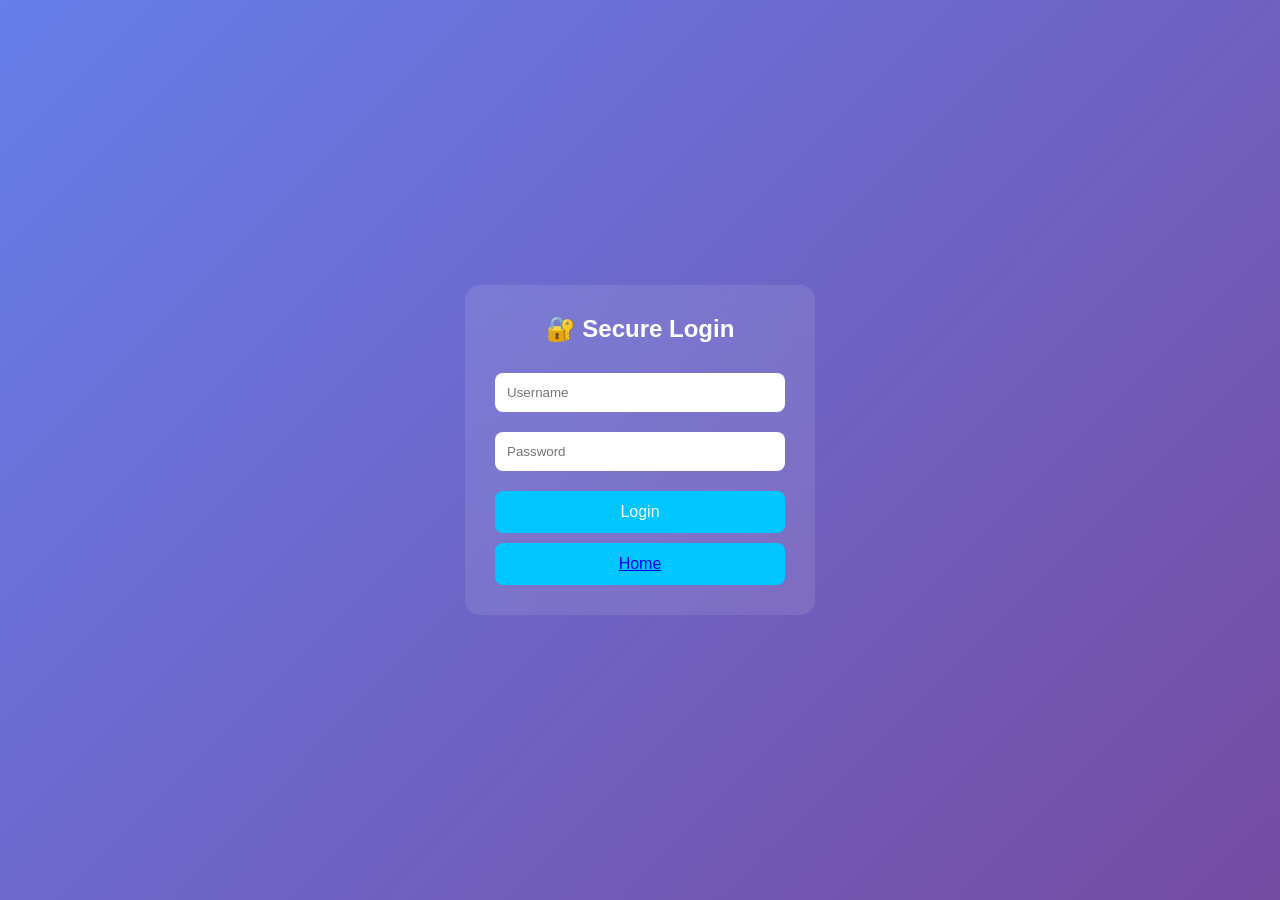
<file: ABSS/dashboard.html>
<!DOCTYPE html>
<html>
<head>
    <title>Dashboard</title>
</head>
<body>

<h2>Welcome to Control Panel</h2>

<button onclick="logout()"><a class="btn btn-sm btn-outline-primary rounded-pill order-1 order-lg-0 ms-lg-4" href="index.html">Logout</a></button>

<script>
// Check login
if(localStorage.getItem("isLoggedIn") !== "true") {
    window.location.href = "login.html";
}

function logout() {
    localStorage.removeItem("isLoggedIn");
    window.location.href = "login.html";
}
</script>

</body>
</html>
</file>
